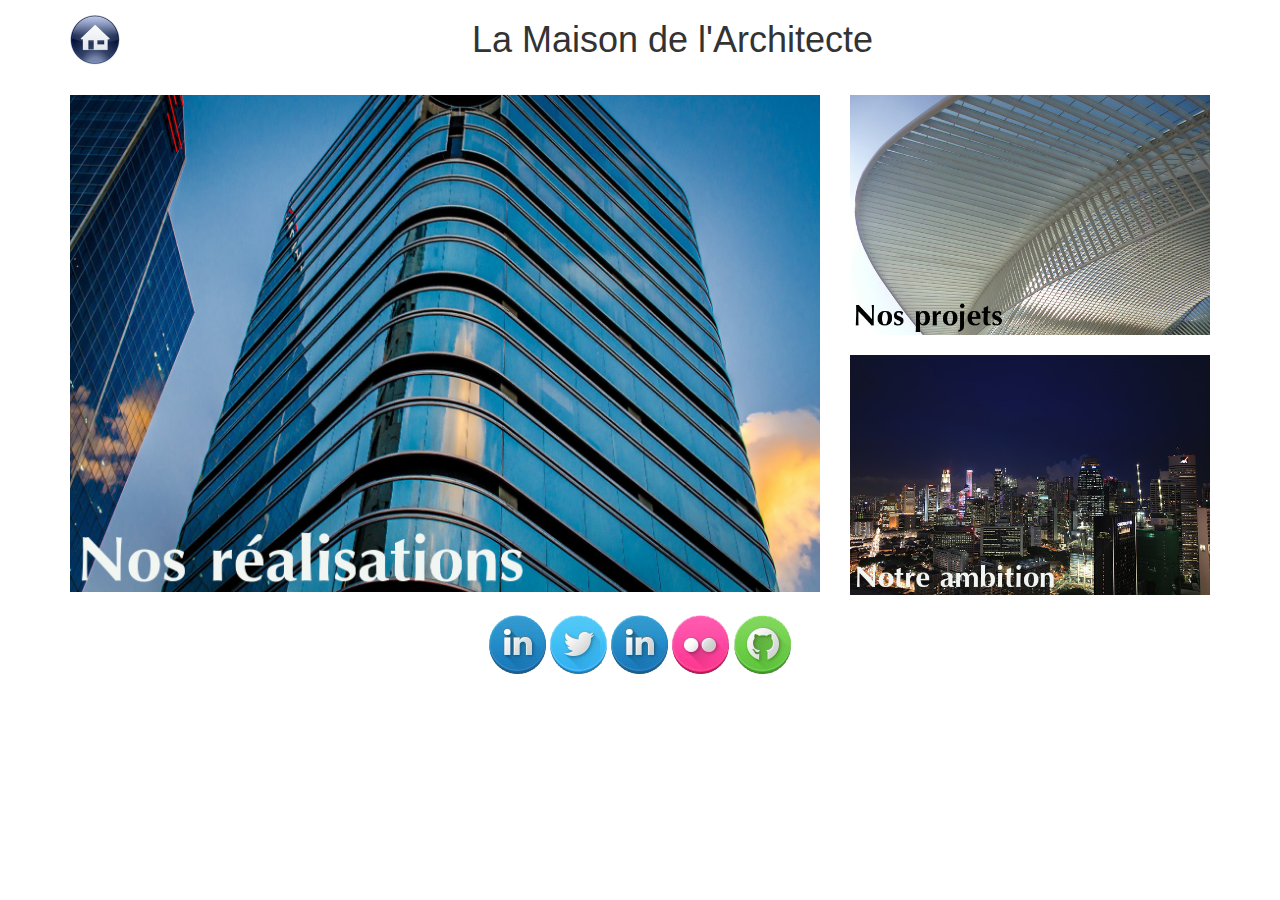
<file: Maison.md/index.html>
<!DOCTYPE html>
<html>
  <head>
   <!-- Bootstrap CSS -->
    <link type="href=css/bootstrap.css"rel="stylesheet"/>
    <title>La Maison de l'Architecte</title>
    <link href="css/bootstrap.min.css" rel="stylesheet">

    <!-- Perso CSS -->
    <link href="css/perso.css" rel="stylesheet">
    <!-- Pour IE 9 -->
    <!--[if lt IE 9]>
        <script src="https://oss.maxcdn.com/libs/html5shiv/3.7.0/html5shiv.js"></script>
        <script src="https://oss.maxcdn.com/libs/respond.js/1.4.2/respond.min.js"></script>
    <![endif]-->

	<style type="text/css">
.style1 {
				display: block;
				max-width: 100%;
}
</style>

</head>

<body>

    <div class="text-center">

    <!-- Navigation -->
    <nav class="navbar navbar-fixed-top" role="navigation">
        <div class="container">
        
            <!-- Pour les mobiles -->
            <div class="navbar-header">
            <a class="navbar-brand" href="#">
				<img class="style1" src="assets/img/maison.png" alt="logo" width="50" height="50"></a>
            </div>
            <!-- Barre du menu avec le logo -->
            <div class="collapse navbar-collapse" id="bs-example-navbar-collapse-1">
            <H1>La Maison de l'Architecte</H1>
            </div>
            <!-- /.navbar-collapse -->
        </div>
        <!-- /.container -->
    </nav>

    <!-- Page -->
    <div class="container">
    :
            <div class="row">
            <br>
            <div class="col-md-8">
                <img class="style1" src="assets/img/city1.jpg" alt="City">
            </div>

            <div class="col-md-4">
                <img class="style1" src="assets/img/side1.jpg" alt="City">
                <br>
                <img class="style1" src="assets/img/side2.jpg" alt="City">
             </div>

        </div>
        <!-- /.row -->


        <div class="row">

            <div class="col-lg-12">
            <br>
            <img src="assets/img/social1.png">
            <img src="assets/img/social2.png">
            <img src="assets/img/social3.png">
            <img src="assets/img/social4.png">
            <img src="assets/img/social5.png">

            </div>

        </div>
        <!-- /.row -->

        <!-- Footer -->
        <footer>
            <div class="row">
                <div class="social">

</div>            </div>
            <!-- /.row -->
        </footer>

    </div>
    <!-- /.container -->

    <!-- jQuery -->
    <script src="js/jquery.js"></script>

    <!-- Bootstrap Core JavaScript -->
    <script src="js/bootstrap.min.js"></script>

</div>

</body>

</html>
</file>
<file: Maison.md/css/perso.css>
﻿/*! Exercice pour le cours du Bootstrap */

body {
				background: #FFFFFF;
				padding-top: 55px;
}

.perso {
    margin-bottom: 25px;
}

footer {
    margin: 50px 0;
}
</file>
